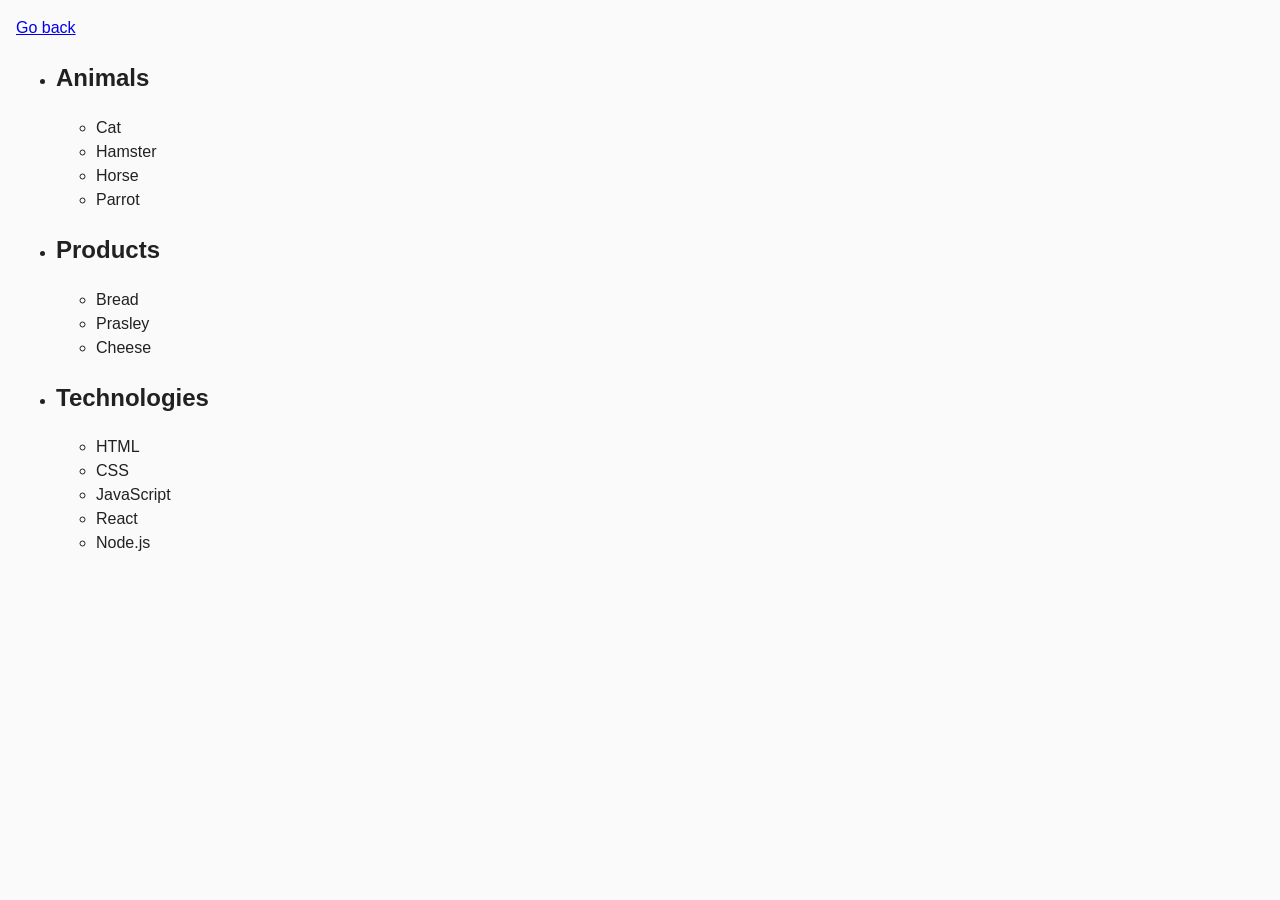
<file: task-01.html>
<!DOCTYPE html>
<html lang="ru">
  <head>
    <meta charset="UTF-8" />
    <meta http-equiv="X-UA-Compatible" content="IE=edge" />
    <meta name="viewport" content="width=device-width, initial-scale=1.0" />
    <title>Task 1</title>
    <link rel="stylesheet" href="css/common.css" />
  </head>
  <body>
    <p><a href="index.html">Go back</a></p>

    <ul id="categories">
      <li class="item">


        <h2>Animals</h2>

        <ul>
          <li>Cat</li>
          <li>Hamster</li>
          <li>Horse</li>
          <li>Parrot</li>
        </ul>
      </li>
      <li class="item">


        <h2>Products</h2>

        <ul>
          <li>Bread</li>
          <li>Prasley</li>
          <li>Cheese</li>
        </ul>
      </li>
      
      <li class="item">


        <h2>Technologies</h2>

        <ul>
          <li>HTML</li>
          <li>CSS</li>
          <li>JavaScript</li>
          <li>React</li>
          <li>Node.js</li>
        </ul>
      </li>
    </ul>

    <script src="js/task-01.js" type="module"></script>
  </body>
</html>
</file>
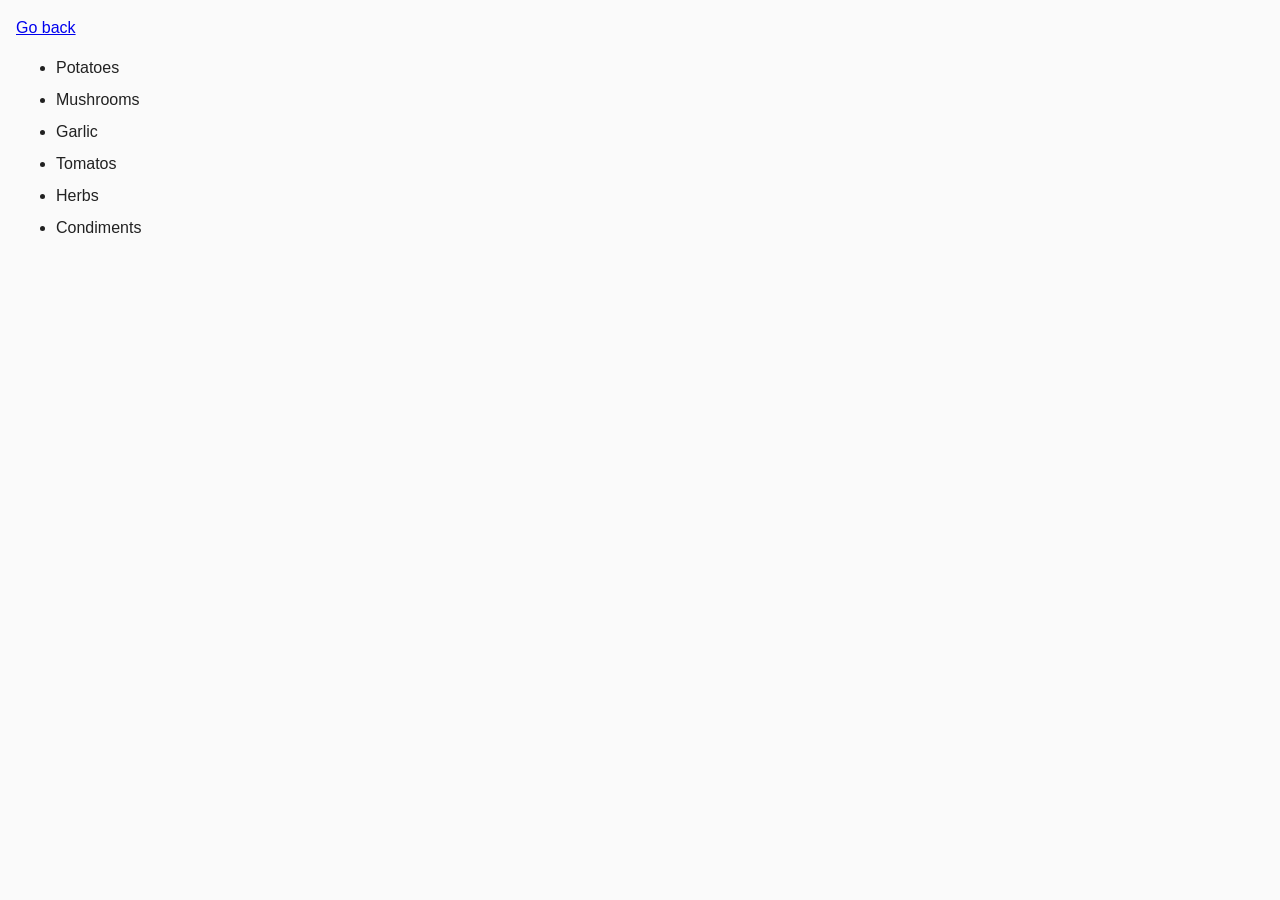
<file: task-02.html>
<!DOCTYPE html>
<html lang="ru">
  <head>
    <meta charset="UTF-8" />
    <meta http-equiv="X-UA-Compatible" content="IE=edge" />
    <meta name="viewport" content="width=device-width, initial-scale=1.0" />
    <title>Task 2</title>
    <link rel="stylesheet" href="css/common.css" />
    <style>
      .item {
        font-weight: 500;
      }

      .item:not(:last-child) {
        margin-bottom: 8px;
      }
    </style>
  </head>
  <body>
    <p><a href="index.html">Go back</a></p>

    <ul id="ingredients"></ul>

    <script src="js/task-02.js" type="module"></script>
  </body>
</html>
</file>
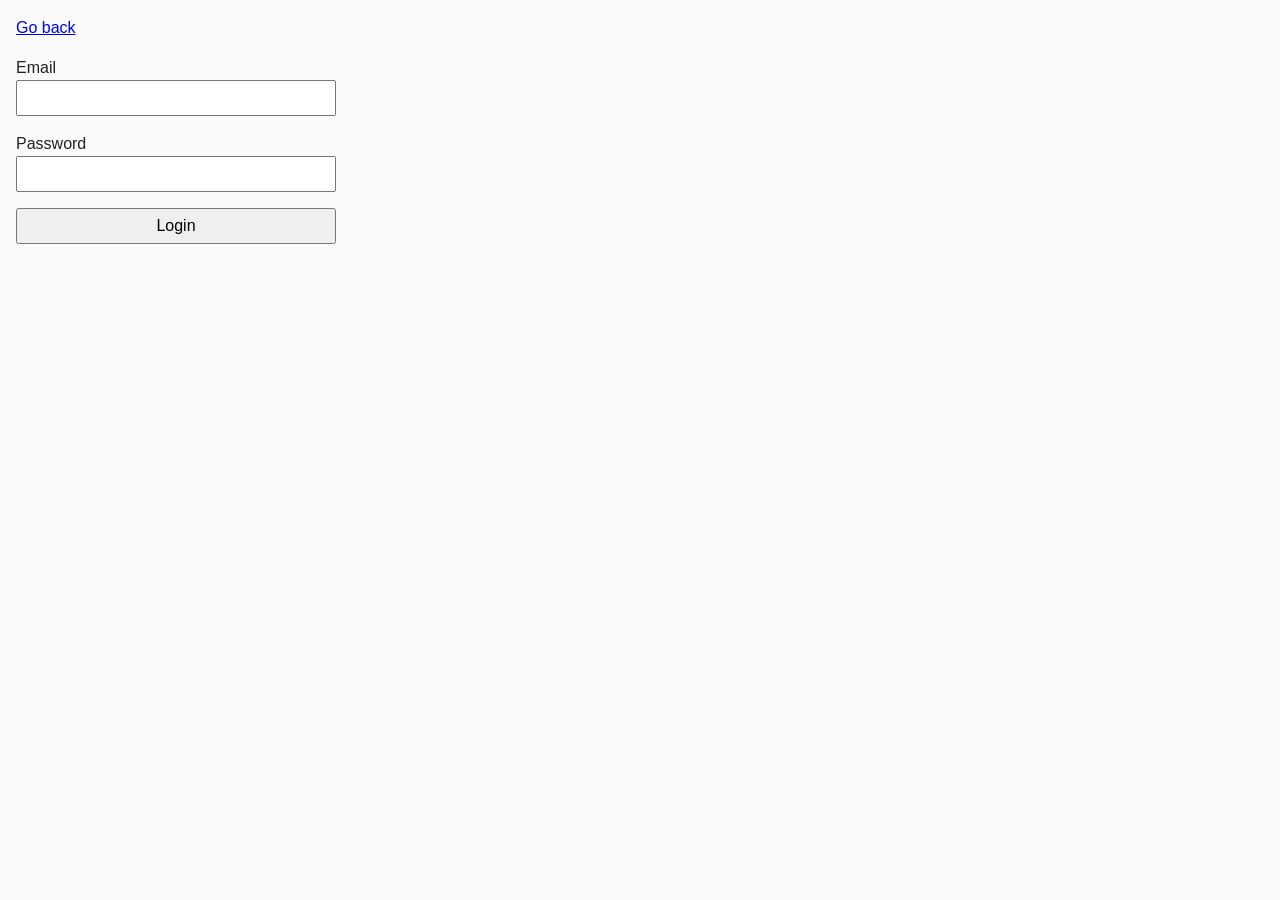
<file: task-08.html>
<!DOCTYPE html>
<html lang="ru">
  <head>
    <meta charset="UTF-8" />
    <meta http-equiv="X-UA-Compatible" content="IE=edge" />
    <meta name="viewport" content="width=device-width, initial-scale=1.0" />
    <title>Task 8</title>
    <link rel="stylesheet" href="css/common.css" />
    <style>
      .login-form {
        max-width: 320px;
        display: flex;
        flex-direction: column;
      }

      .login-form label {
        margin-bottom: 16px;
      }

      .login-form input,
      .login-form button {
        width: 100%;
        padding: 4px;
        font: inherit;
      }
    </style>
  </head>
  <body>
    <p><a href="index.html">Go back</a></p>

    <form class="login-form">
      <label>
        Email
        <input type="email" name="email" />
      </label>
      <label>
        Password
        <input type="password" name="password" />
      </label>
      <button type="submit">Login</button>
    </form>

    <script src="js/task-08.js" type="module"></script>
  </body>
</html>
</file>
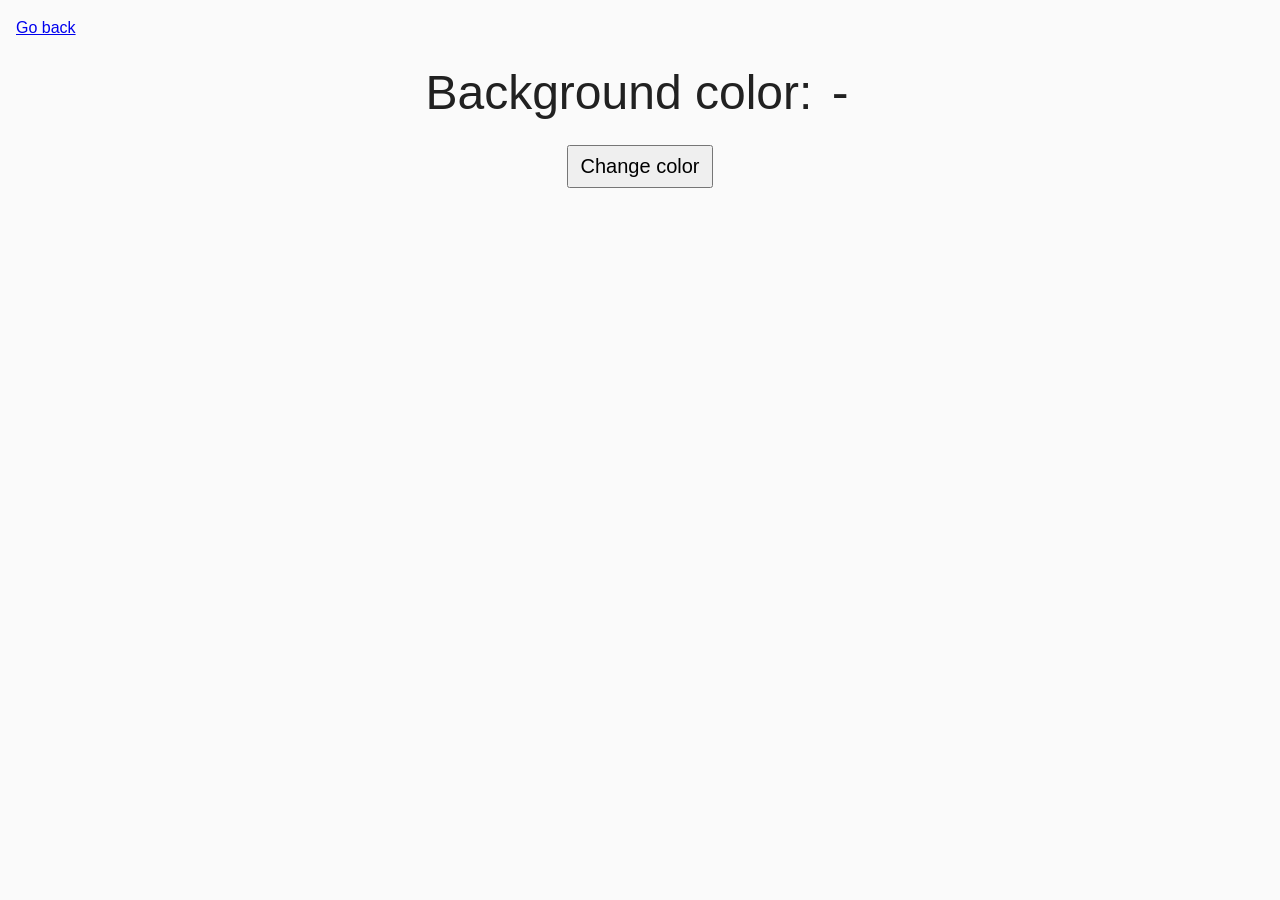
<file: task-09.html>
<!DOCTYPE html>
<html lang="ru">
  <head>
    <meta charset="UTF-8" />
    <meta http-equiv="X-UA-Compatible" content="IE=edge" />
    <meta name="viewport" content="width=device-width, initial-scale=1.0" />
    <title>Task 9</title>
    <link rel="stylesheet" href="css/common.css" />
    <style>
      .widget {
        text-align: center;
      }

      .widget p {
        margin-top: 0;
        margin-bottom: 16px;
        font-size: 48px;
      }

      .widget span {
        font-family: monospace;
      }

      .widget button {
        padding: 8px 12px;
        font-size: 20px;
        cursor: pointer;
      }
    </style>
  </head>
  <body>
    <p><a href="index.html">Go back</a></p>

    <div class="widget">
      <p>Background color: <span class="color">-</span></p>
      <button type="button" class="change-color">Change color</button>
    </div>

    <script src="js/task-09.js" type="module"></script>
  </body>
</html>
</file>
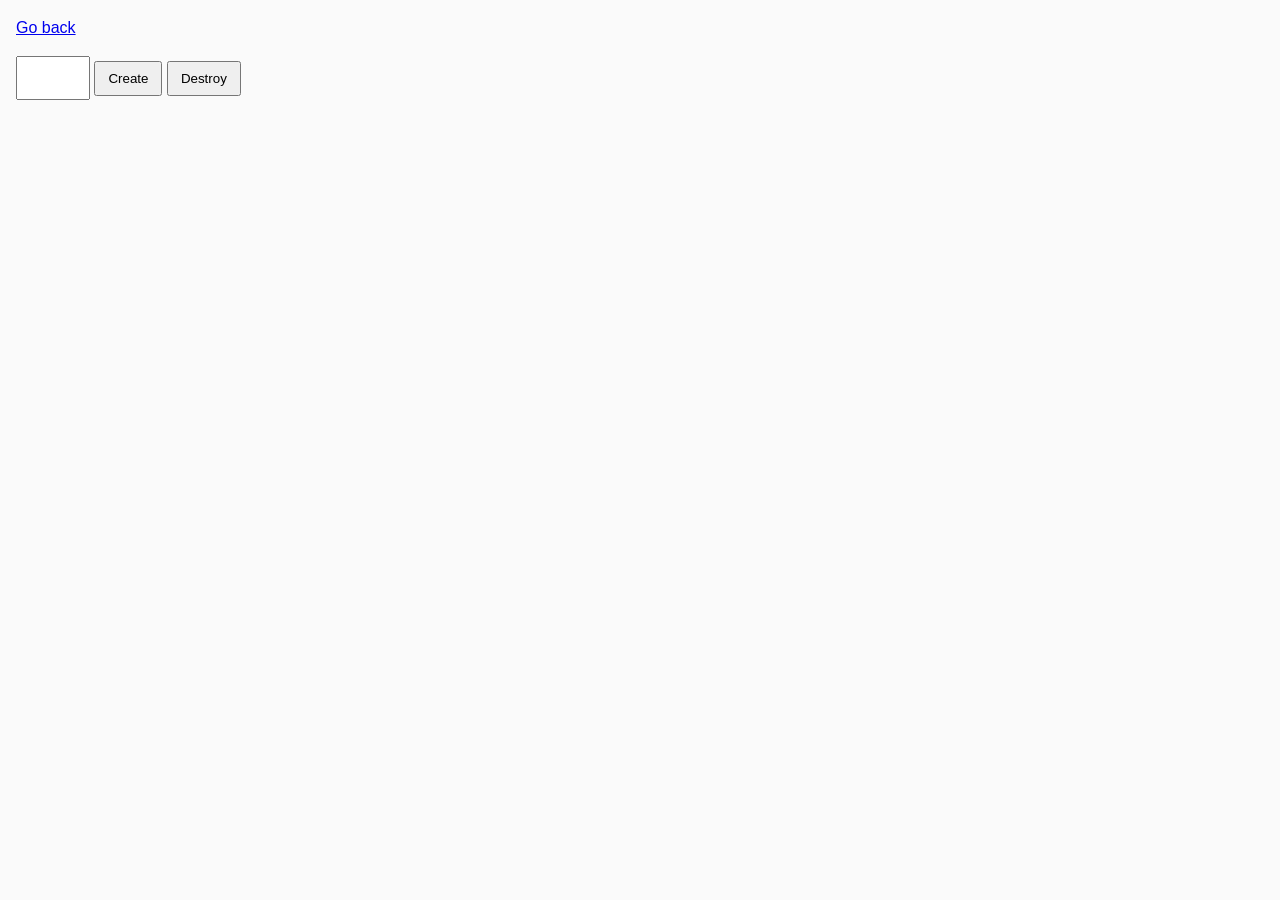
<file: task-10.html>
<!DOCTYPE html>
<html lang="ru">
  <head>
    <meta charset="UTF-8" />
    <meta http-equiv="X-UA-Compatible" content="IE=edge" />
    <meta name="viewport" content="width=device-width, initial-scale=1.0" />
    <title>Task 10 (optional)</title>
    <link rel="stylesheet" href="css/common.css" />
  </head>
  <body>
    <p><a href="index.html">Go back</a></p>

    <div id="controls">
      <input type="number" min="1" max="100" step="1" />
      <button type="button" data-create>Create</button>
      <button type="button" data-destroy>Destroy</button>
    </div>

    <div id="boxes"></div>

    <script src="js/task-10.js" type="module"></script>
  </body>
</html>
</file>
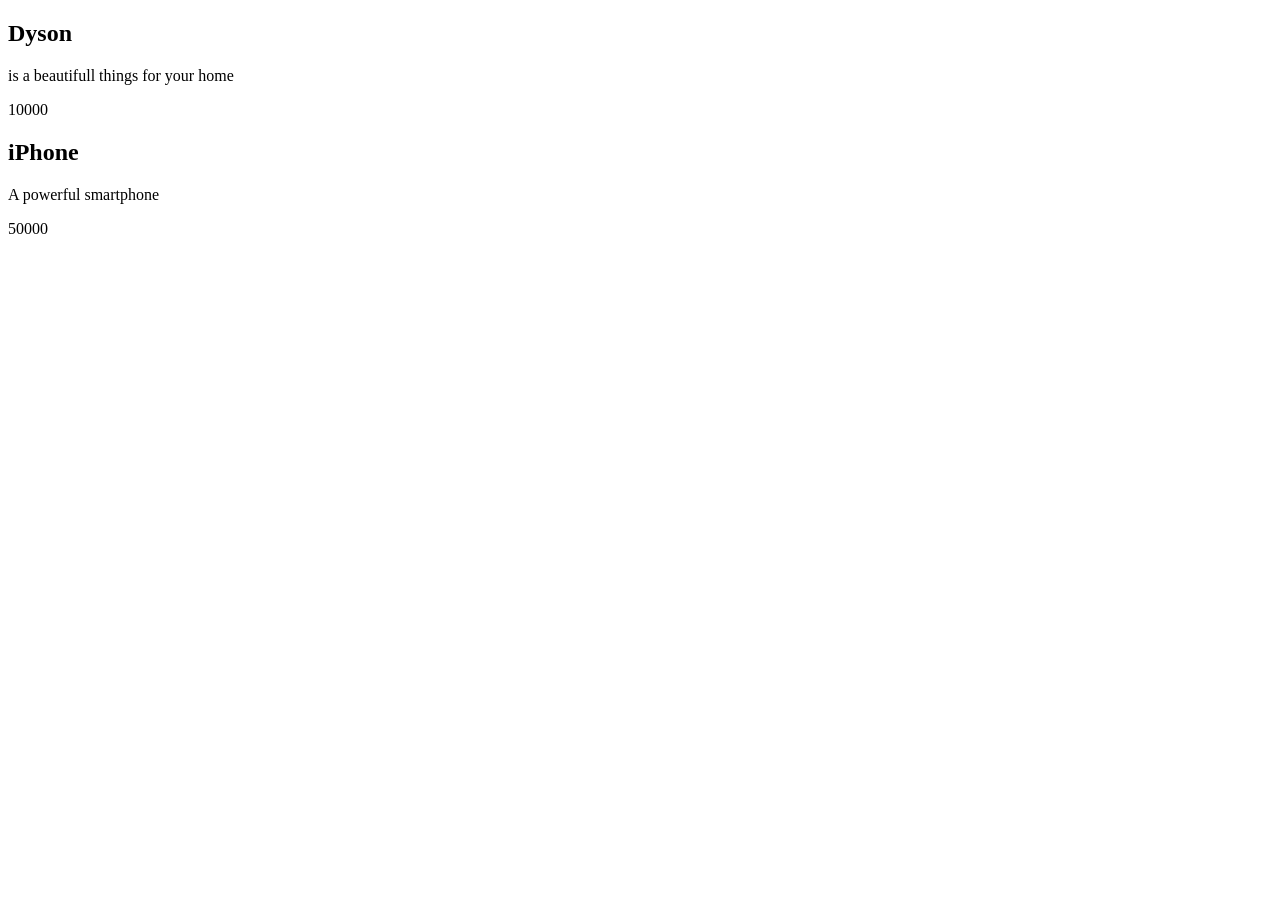
<file: css/myindex.html>
<!DOCTYPE html>
<html lang="en">
<head>
    <meta charset="UTF-8">
    <meta name="viewport" content="width=device-width, initial-scale=1.0">
    <title>Product</title>
</head>

<body>
    <p><a href="/index.html"></a></p>
    <div class="js-product"></div>
    <script src="./mytask.js" type="module"></script>
</body>
</html>
</file>
<file: css/common.css>
* {
  box-sizing: border-box;
}

body {
  margin: 16px;
  font-family: -apple-system, BlinkMacSystemFont, 'Segoe UI', Roboto, Oxygen,
    Ubuntu, Cantarell, 'Open Sans', 'Helvetica Neue', sans-serif;
  -webkit-font-smoothing: antialiased;
  -moz-osx-font-smoothing: grayscale;
  background-color: #fafafa;
  color: #212121;
  line-height: 1.5;
}

input {
  padding: 8px;
  font: inherit;
}

button {
  padding: 8px 12px;
  cursor: pointer;
}

gallery {
            display: flex;
            flex-wrap: wrap;
            gap: 10px;
        }
</file>
